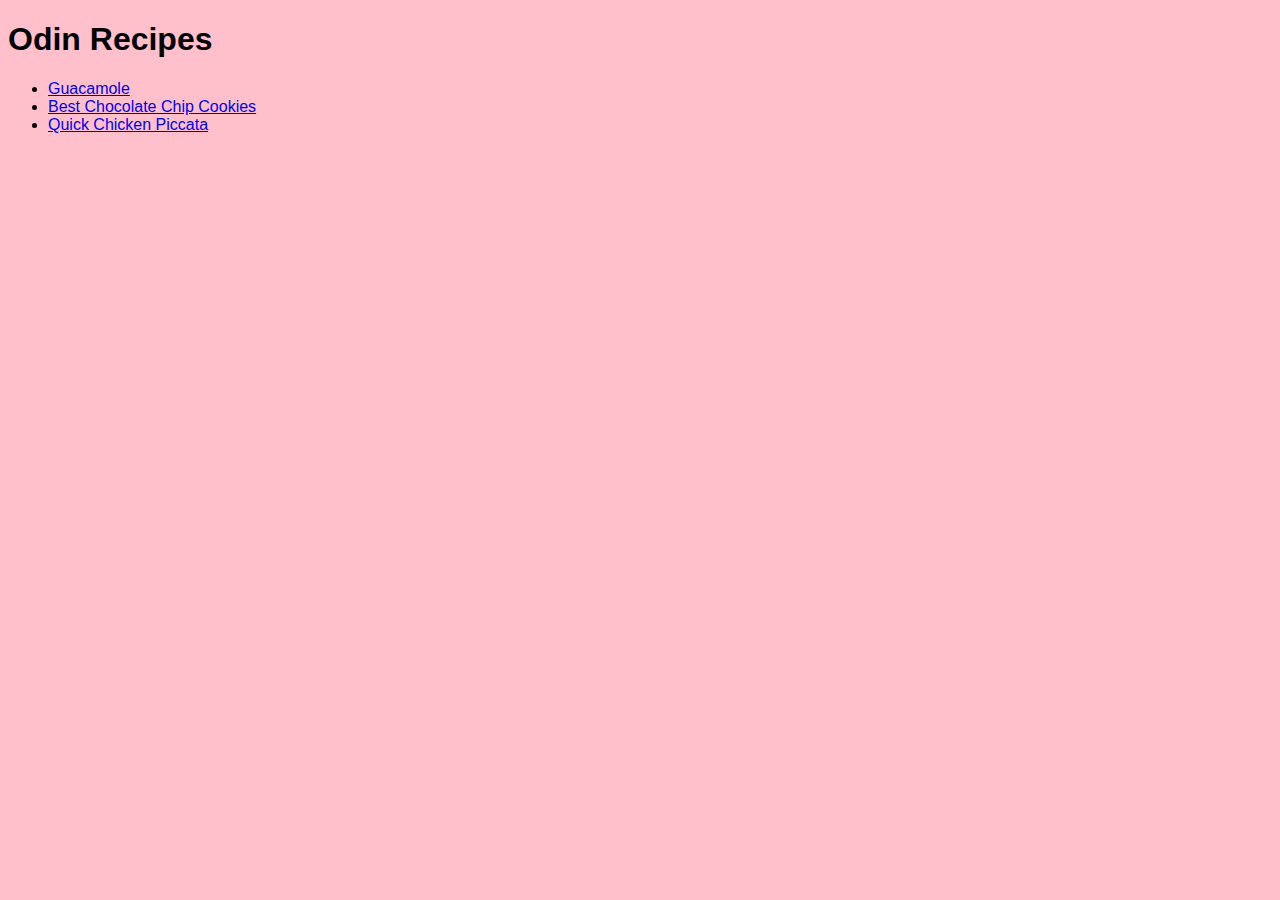
<file: index.html>
<!DOCTYPE html>
<html lang="en">

<head>
    <meta charset="UTF-8">
    <meta http-equiv="X-UA-Compatible" content="IE=edge">
    <meta name="viewport" content="width=device-width, initial-scale=1.0">
    <title>Odin Recipes</title>
    <link rel="stylesheet" href="style.css">
</head>

<body>
    <h1>Odin Recipes</h1>
    <ul>
        <li><a href="./recipes/guacamole.html">Guacamole</a></li>
        <li><a href="./recipes/cookies.html">Best Chocolate Chip Cookies</a></li>
        <li><a href="./recipes/piccata.html">Quick Chicken Piccata</a></li>
    </ul>

</body>

</html>
</file>
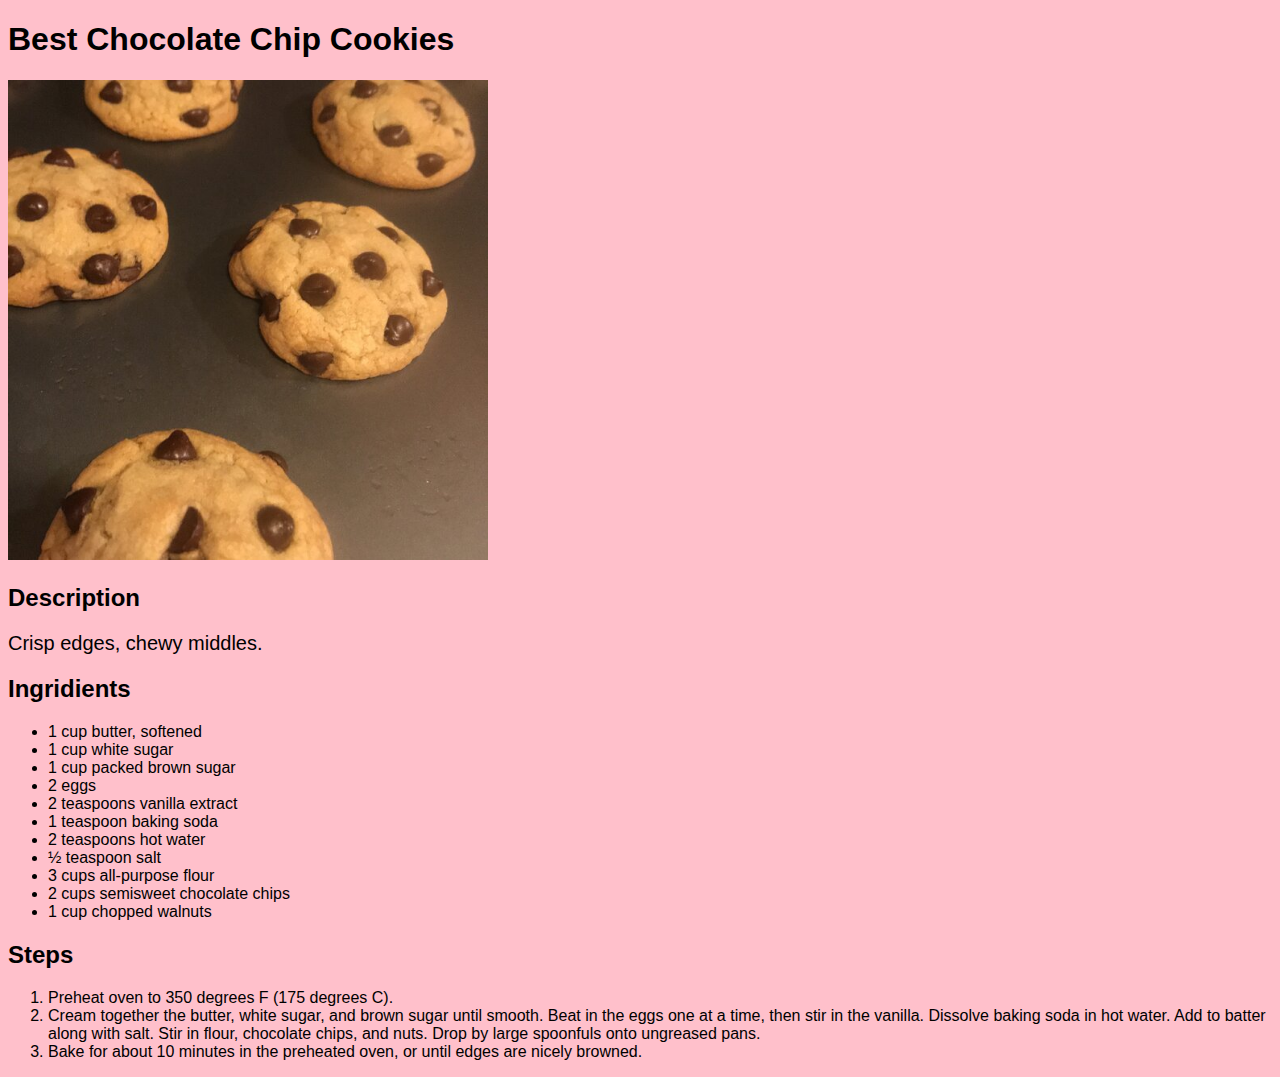
<file: recipes/cookies.html>
<!DOCTYPE html>
<html lang="en">

<head>
    <meta charset="UTF-8">
    <meta http-equiv="X-UA-Compatible" content="IE=edge">
    <meta name="viewport" content="width=device-width, initial-scale=1.0">
    <title>Best Chocolate Chip Cookies</title>
    <link rel="stylesheet" href="../style.css">
</head>

<body>
    <h1>Best Chocolate Chip Cookies</h1>
    <image src="cookies.jpg" class="image" alt="Image of a cookie"></image>
    <h2>Description</h2>
    <p>Crisp edges, chewy middles.</p>
    <h2>Ingridients</h2>
    <ul>
        <li>1 cup butter, softened</li>
        <li>1 cup white sugar</li>
        <li>1 cup packed brown sugar</li>
        <li>2 eggs</li>
        <li>2 teaspoons vanilla extract</li>
        <li>1 teaspoon baking soda</li>
        <li>2 teaspoons hot water</li>
        <li>½ teaspoon salt</li>
        <li>3 cups all-purpose flour</li>
        <li>2 cups semisweet chocolate chips</li>
        <li>1 cup chopped walnuts</li>
    </ul>
    <h2>Steps</h2>
    <ol>
        <li>Preheat oven to 350 degrees F (175 degrees C).</li>
        <li>Cream together the butter, white sugar, and brown sugar until smooth. Beat in the eggs one at a time, then
            stir in the vanilla. Dissolve baking soda in hot water. Add to batter along with salt. Stir in flour,
            chocolate chips, and nuts. Drop by large spoonfuls onto ungreased pans.</li>
        <li>Bake for about 10 minutes in the preheated oven, or until edges are nicely browned.</li>
    </ol>
</body>

</html>
</file>
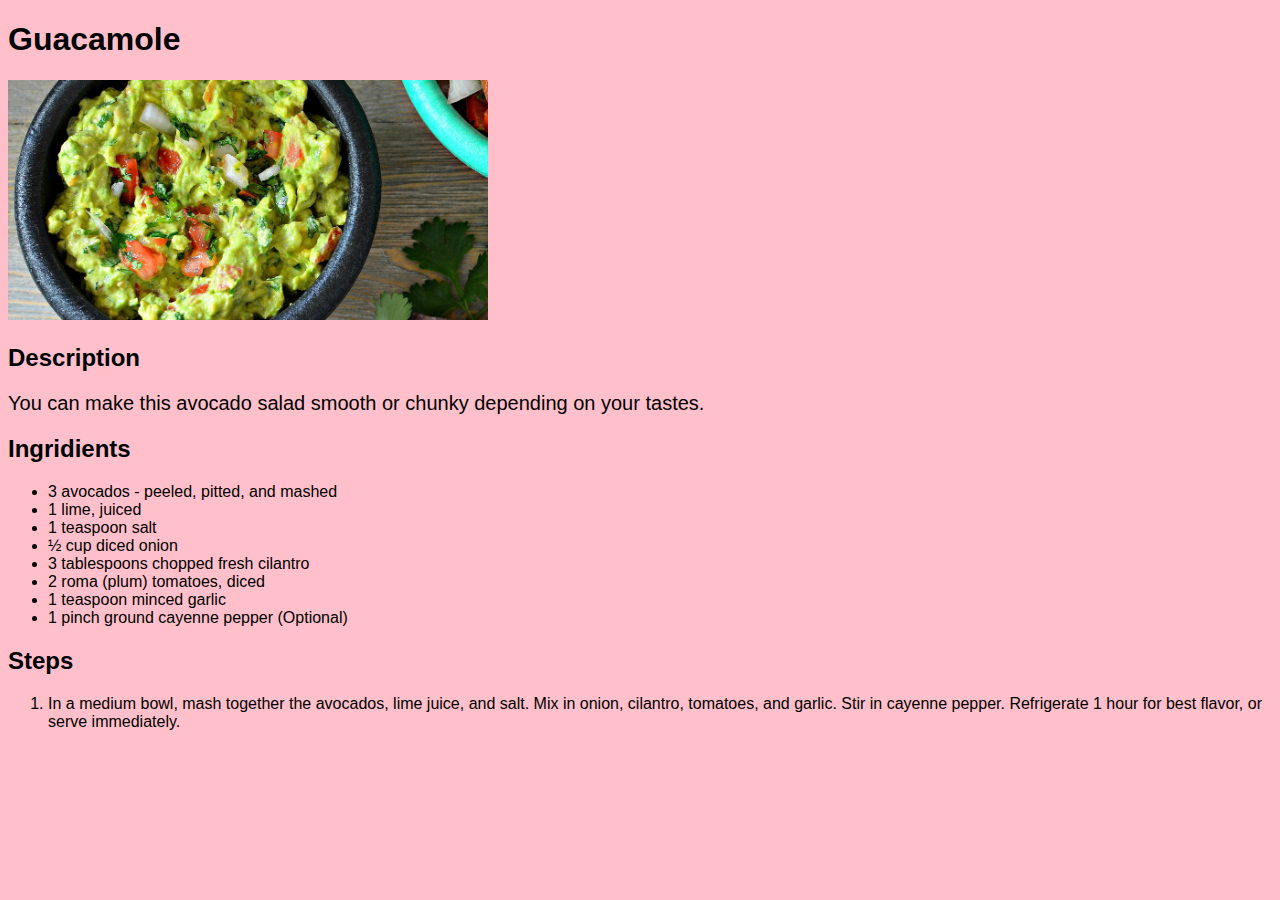
<file: recipes/guacamole.html>
<!DOCTYPE html>
<html lang="en">
<head>
    <meta charset="UTF-8">
    <meta http-equiv="X-UA-Compatible" content="IE=edge">
    <meta name="viewport" content="width=device-width, initial-scale=1.0">
    <title>Guacamole</title>
    <link rel="stylesheet" href="../style.css">
</head>
<body>
    <h1>Guacamole</h1>
    <image src="guacamole.jpg" class="image" alt="Image of a guacamole"></image>
    <h2>Description</h2>
    <p>You can make this avocado salad smooth or chunky depending on your tastes.</p>
    <h2>Ingridients</h2>
    <ul>
        <li>3 avocados - peeled, pitted, and mashed</li>
        <li>1 lime, juiced</li>
        <li>1 teaspoon salt</li>
        <li>½ cup diced onion</li>
        <li>3 tablespoons chopped fresh cilantro</li>
        <li>2 roma (plum) tomatoes, diced</li>
        <li>1 teaspoon minced garlic</li>
        <li>1 pinch ground cayenne pepper (Optional)</li>
    </ul>
    <h2>Steps</h2>
    <ol>
        <li>In a medium bowl, mash together the avocados, lime juice, and salt. Mix in onion, cilantro, tomatoes, and garlic. Stir in cayenne pepper. Refrigerate 1 hour for best flavor, or serve immediately.</li>
    </ol>
</body>
</html>
</file>
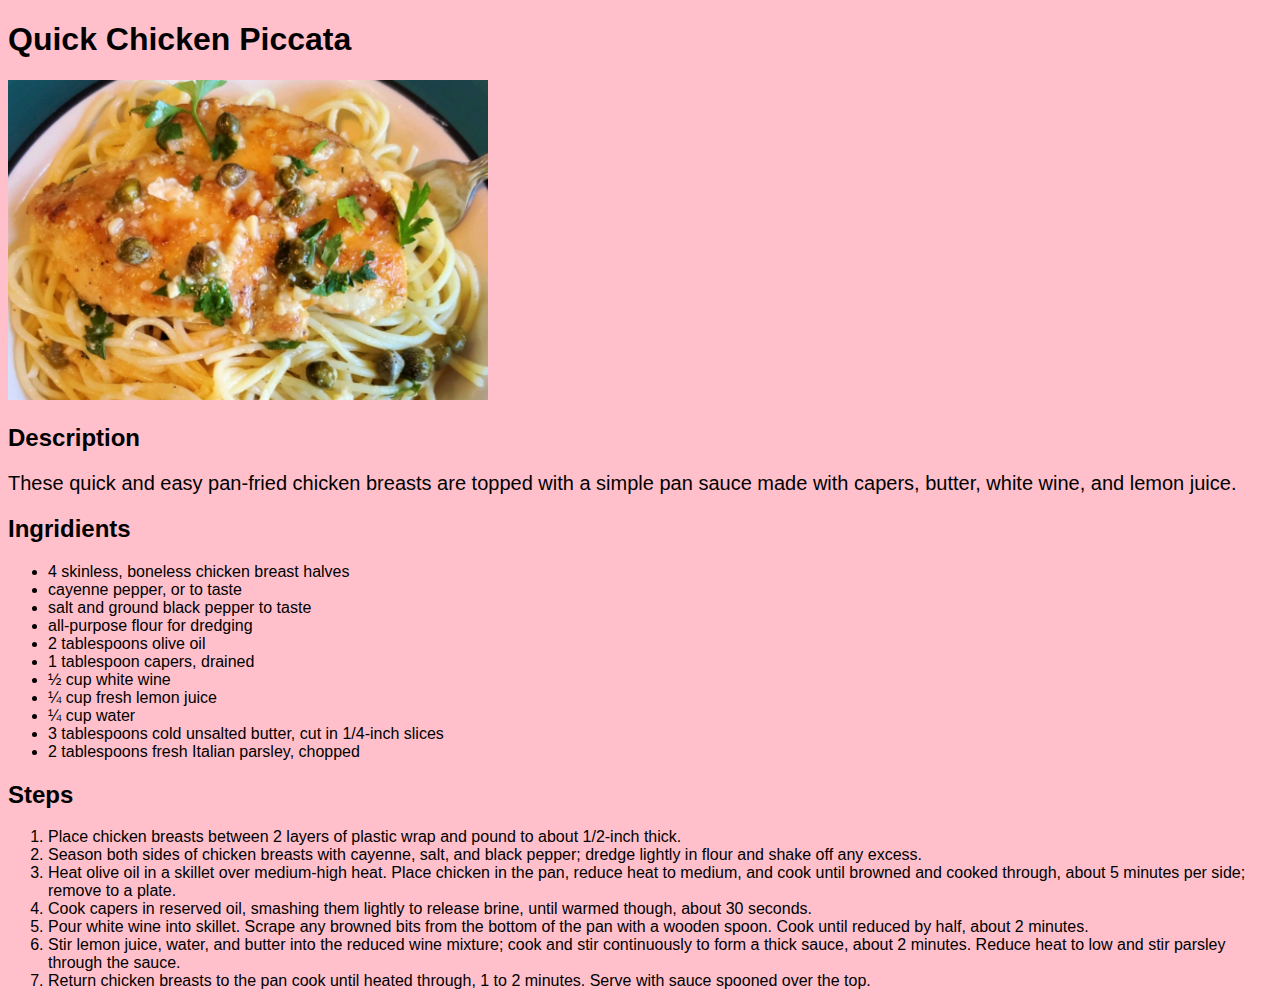
<file: recipes/piccata.html>
<!DOCTYPE html>
<html lang="en">

<head>
    <meta charset="UTF-8">
    <meta http-equiv="X-UA-Compatible" content="IE=edge">
    <meta name="viewport" content="width=device-width, initial-scale=1.0">
    <title>Quick Chicken Piccata</title>
    <link rel="stylesheet" href="../style.css">
</head>

<body>
    <h1>Quick Chicken Piccata</h1>
    <image src="piccata.jpg" class="image" alt="Image of a chicken piccata"></image>
    <h2>Description</h2>
    <p>These quick and easy pan-fried chicken breasts are topped with a simple pan sauce made with capers, butter, white
        wine, and lemon juice.</p>
    <h2>Ingridients</h2>
    <ul>
        <li>4 skinless, boneless chicken breast halves</li>
        <li>cayenne pepper, or to taste</li>
        <li>salt and ground black pepper to taste</li>
        <li>all-purpose flour for dredging</li>
        <li>2 tablespoons olive oil</li>
        <li>1 tablespoon capers, drained</li>
        <li>½ cup white wine</li>
        <li>¼ cup fresh lemon juice</li>
        <li>¼ cup water</li>
        <li>3 tablespoons cold unsalted butter, cut in 1/4-inch slices</li>
        <li>2 tablespoons fresh Italian parsley, chopped</li>
    </ul>
    <h2>Steps</h2>
    <ol>
        <li>Place chicken breasts between 2 layers of plastic wrap and pound to about 1/2-inch thick.</li>
        <li>Season both sides of chicken breasts with cayenne, salt, and black pepper; dredge lightly in flour and shake
            off any excess.</li>
        <li>Heat olive oil in a skillet over medium-high heat. Place chicken in the pan, reduce heat to medium, and cook
            until browned and cooked through, about 5 minutes per side; remove to a plate.</li>
        <li>Cook capers in reserved oil, smashing them lightly to release brine, until warmed though, about 30 seconds.
        </li>
        <li>Pour white wine into skillet. Scrape any browned bits from the bottom of the pan with a wooden spoon. Cook
            until reduced by half, about 2 minutes.</li>
        <li>Stir lemon juice, water, and butter into the reduced wine mixture; cook and stir continuously to form a
            thick sauce, about 2 minutes. Reduce heat to low and stir parsley through the sauce.</li>
        <li>Return chicken breasts to the pan cook until heated through, 1 to 2 minutes. Serve with sauce spooned over
            the top.</li>
    </ol>
</body>

</html>
</file>
<file: style.css>
body{
    background-color: pink;
    font-family: Arial, Helvetica, sans-serif;
}
.image{
    height: auto;
    width: 480px;
}
p{
    font-size: 20px;
}
li{
    font-size:16px;
}
</file>
